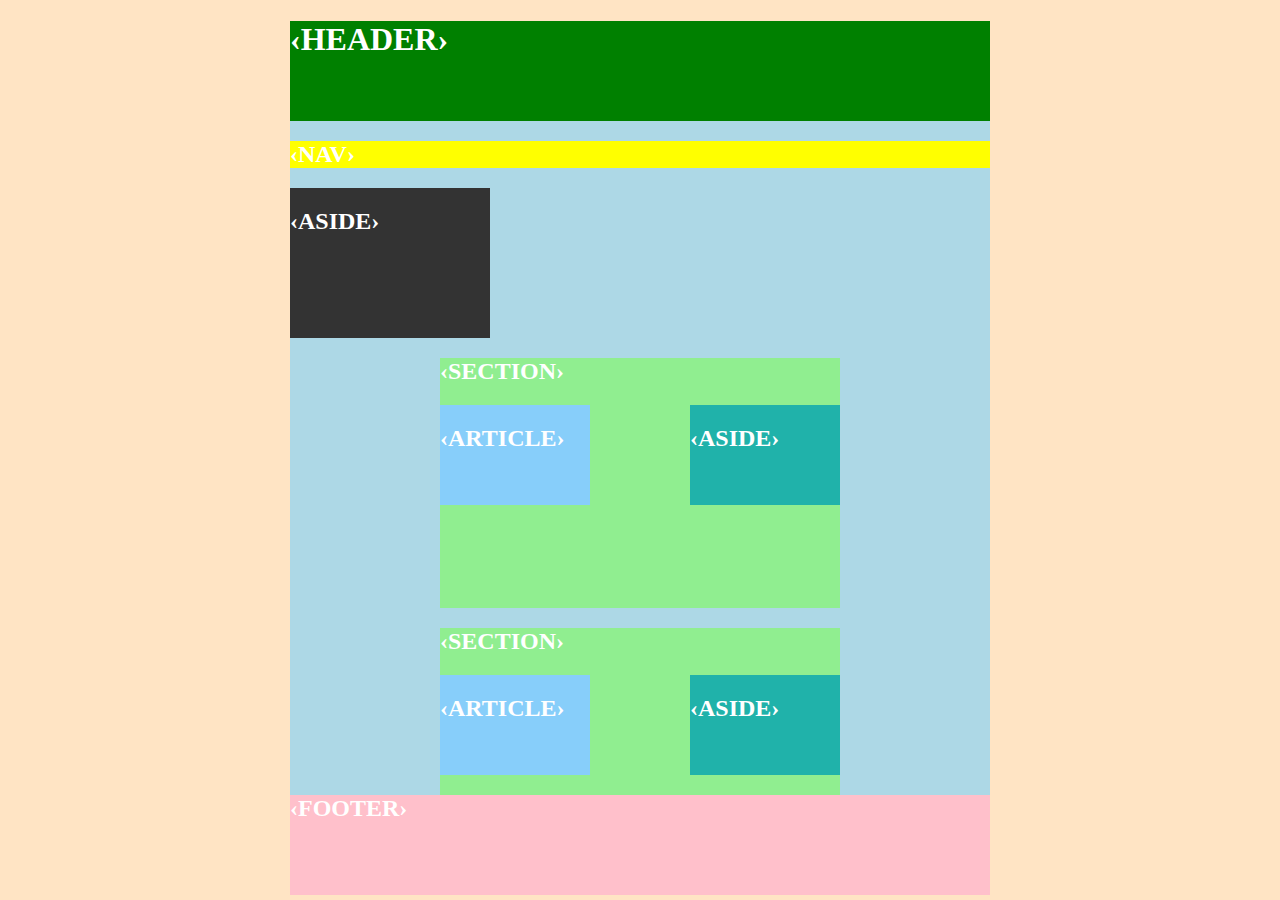
<file: index.html>
<!DOCTYPE html>
<html lang="fr">
<head>
    <meta charset="UTF-8">
    <meta name="viewport" content="width=device-width, initial-scale=1.0">
    <meta http-equiv="X-UA-Compatible" content="ie=edge">
    <title>Document</title>
    <link href="css/style.css" rel="stylesheet">
</head>
<body>
    <div id="conteneur">
    <header>
        <h1>&lsaquo;HEADER&rsaquo;</h1>
    </header>
    <nav>
            <h2>&lsaquo;NAV&rsaquo;</h2>
    </nav>
    <aside>
            <h2>&lsaquo;ASIDE&rsaquo;</h2>
    </aside>
    <br class="clear">
    <div id="contenu">
    <section>
        <h2>&lsaquo;SECTION&rsaquo;</h2>
        <article>
            <h2>&lsaquo;ARTICLE&rsaquo;</h2>
        </article>
        <aside>
                <h2>&lsaquo;ASIDE&rsaquo;</h2>
        </aside>
    </section>
   
    <section>
            <h2>&lsaquo;SECTION&rsaquo;</h2>
            <article>
                <h2>&lsaquo;ARTICLE&rsaquo;</h2>
            </article>
            <aside>
                <h2>&lsaquo;ASIDE&rsaquo;</h2>
            </aside>
    </section>
    </div>
    <div class="clear"></div>
    <footer>
            <h2>&lsaquo;FOOTER&rsaquo;</h2>
    </footer>
    </div>
</body>
</html>
</file>
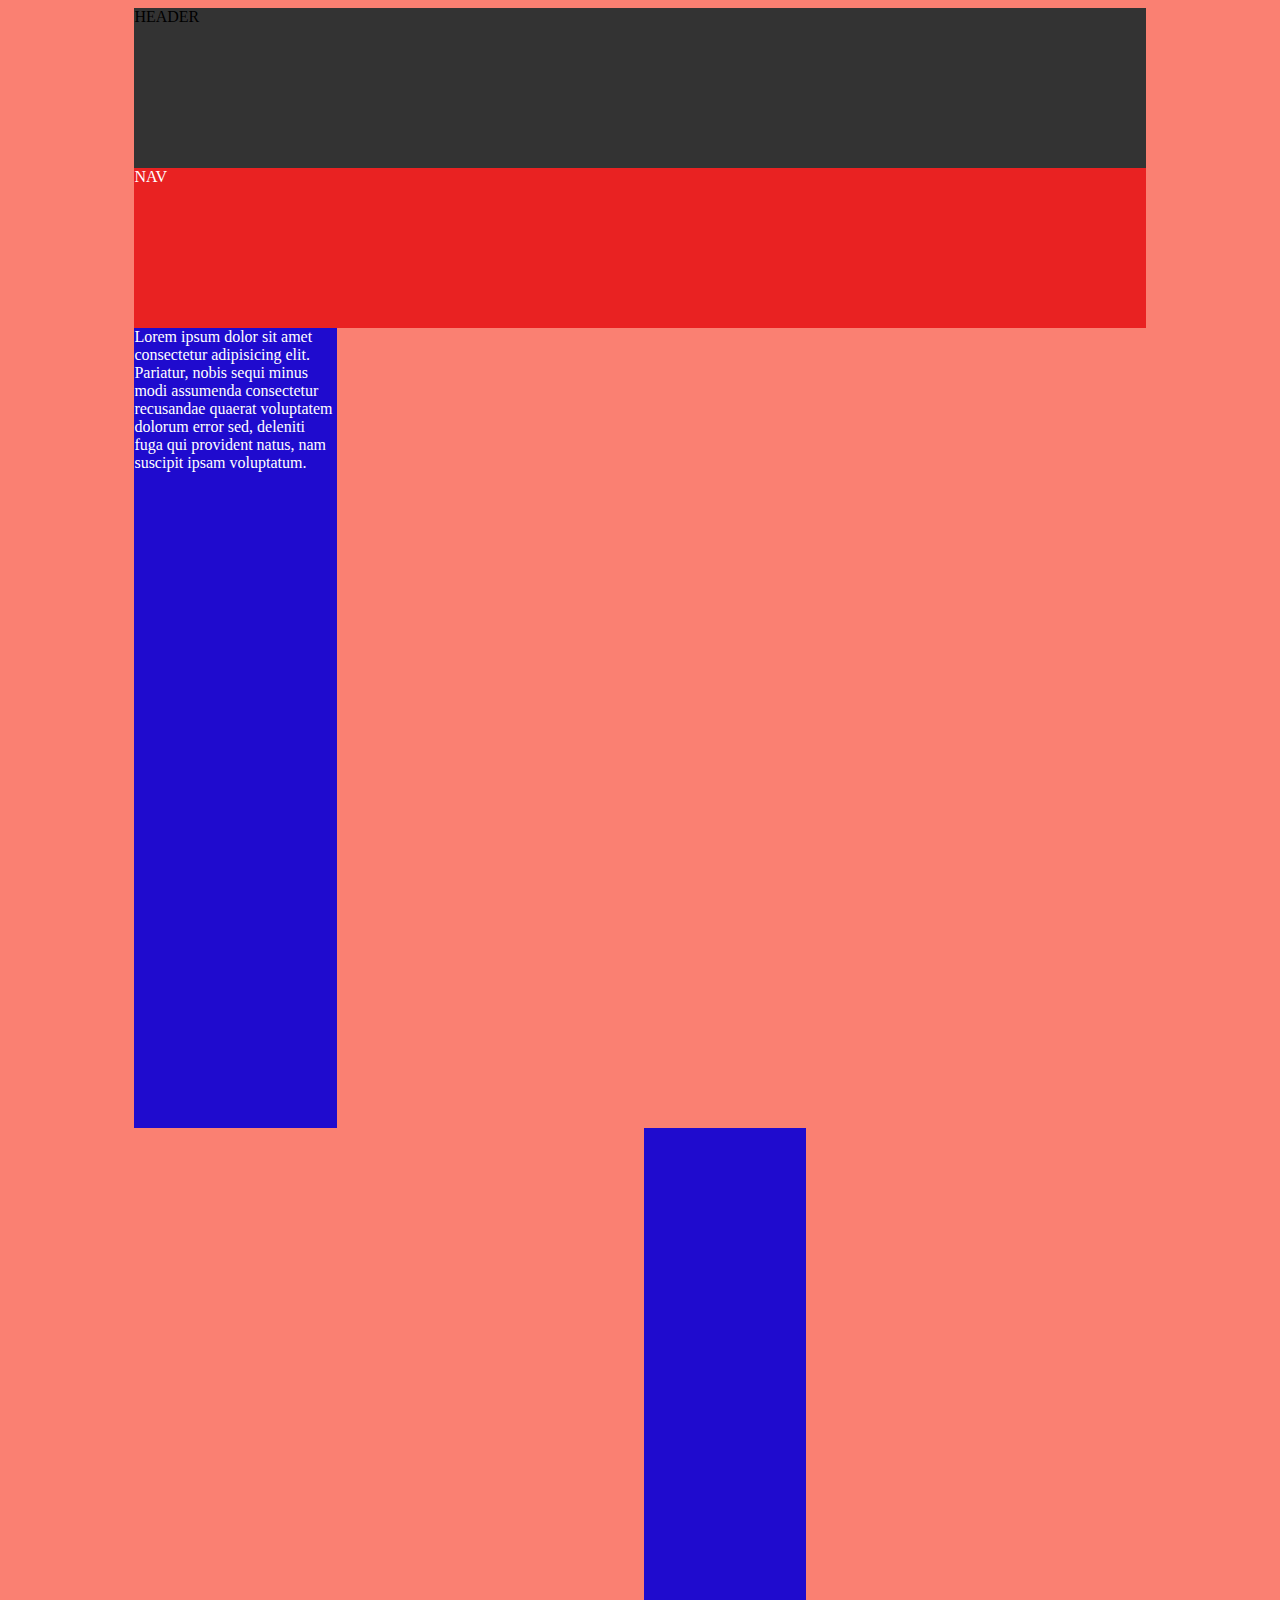
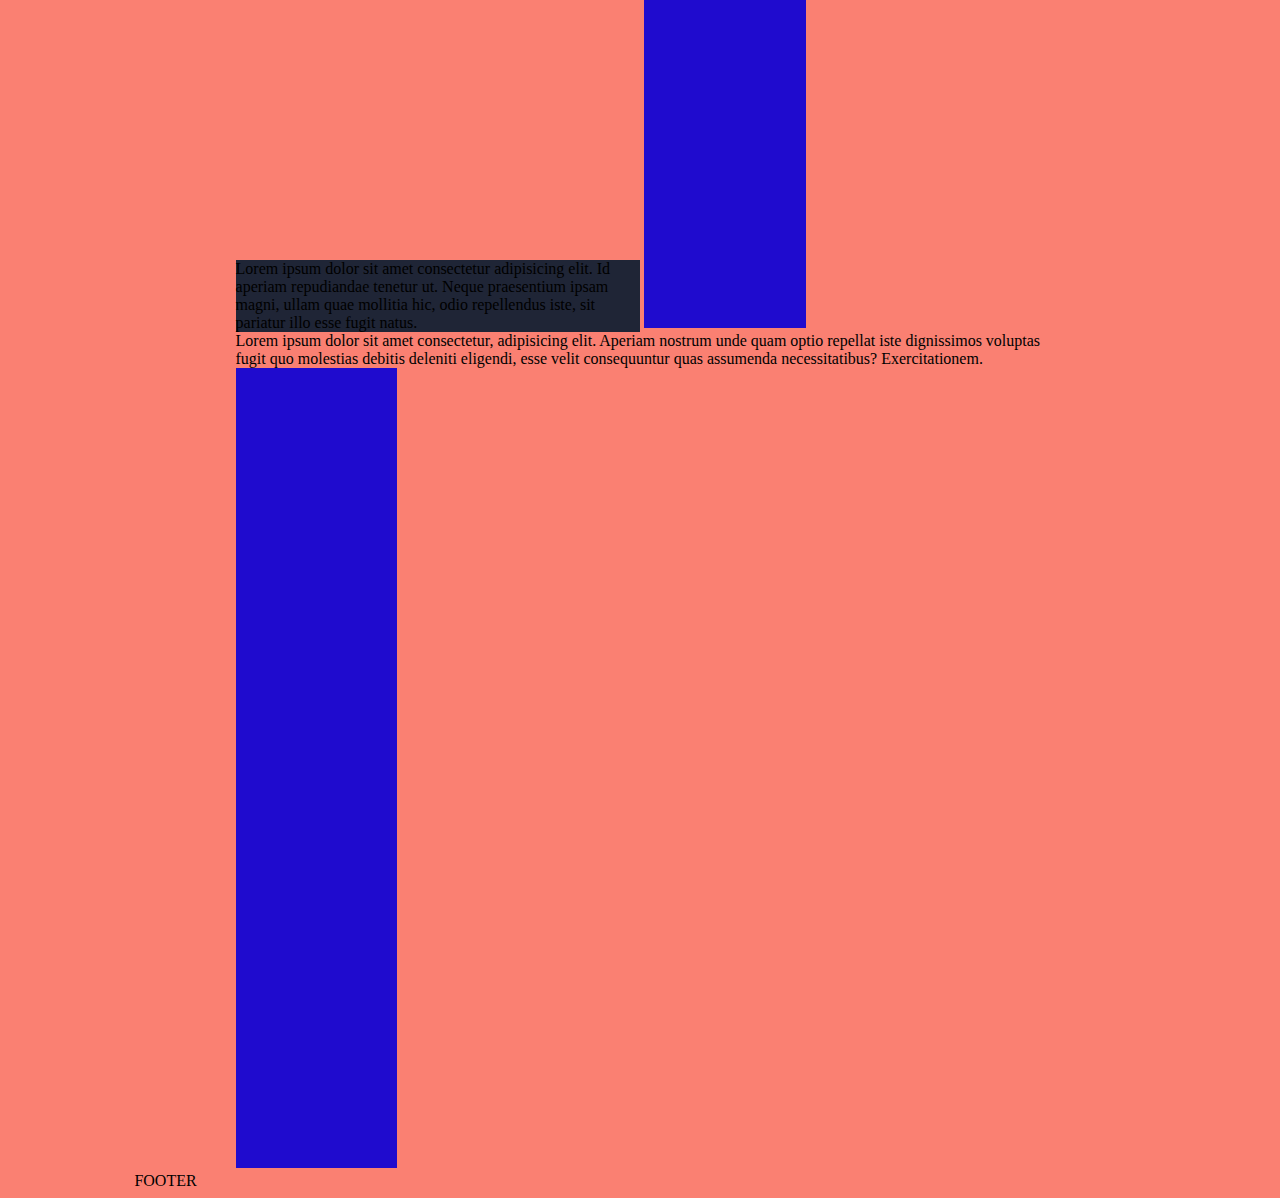
<file: abdoulay.html>
<!DOCTYPE html>
<html lang="fr">
<head>
    <meta charset="UTF-8">
    <meta name="viewport" content="width=device-width, initial-scale=1.0">
    <meta http-equiv="X-UA-Compatible" content="ie=edge">
    <title>Zone</title>
    <!-- <link rel=="stylesheet" href="css/style_abdoulay.css"> -->
    <style>
    body {
        background: salmon;
    }
    header {
        width: 100%;
        height: 10em;
        background: #333;
    }
    nav {
        width: 100%;
        height: 10em;
        background: #e92222;
        color: #fff;
    }
    aside {
        color: #fff;
        height: 50em;
        width: 20%;
        display: inline-block;
        background: #1f0bce;
    }
    
    #container {
        width: 80%;
        margin: 0 auto;
    }
    #main {
        width: 80%;
        margin: 0 auto;
        /* display: inline-block; */
    }
    .section {
        display: inline-block;
        width: 60%;
        height: 20em;
        background: #333333;
        vertical-align: top;
    }
    .article {
        background: #1f2536;
        width: 50%;
        height: auto;
        display: inline-block;
    }
    .aside {
        width: 50%;
        height: 20em;
        background: green;
        display: inline-block;
        vertical-align: top;
    }
    
    </style>
</head>
<body>
    <div id="container">
        <header>
            HEADER
        </header>
        <nav>
            NAV
        </nav>
        <aside>
            Lorem ipsum dolor sit amet consectetur adipisicing elit. Pariatur, nobis sequi minus modi assumenda consectetur recusandae quaerat voluptatem dolorum error sed, deleniti fuga qui provident natus, nam suscipit ipsam voluptatum.
        </aside>
        <div id="main">
            <section>
                <article class="article">
                    Lorem ipsum dolor sit amet consectetur adipisicing elit. Id aperiam repudiandae tenetur ut. Neque praesentium ipsam magni, ullam quae mollitia hic, odio repellendus iste, sit pariatur illo esse fugit natus.
                </article>
                <aside></aside>
            </section>
            <section>
                <article>
                    Lorem ipsum dolor sit amet consectetur, adipisicing elit. Aperiam nostrum unde quam optio repellat iste dignissimos voluptas fugit quo molestias debitis deleniti eligendi, esse velit consequuntur quas assumenda necessitatibus? Exercitationem.
                </article>
                <aside></aside>
            </section>
        </div>

        <footer>
            FOOTER
        </footer>
    </div>
    
</body>
</html>
</file>
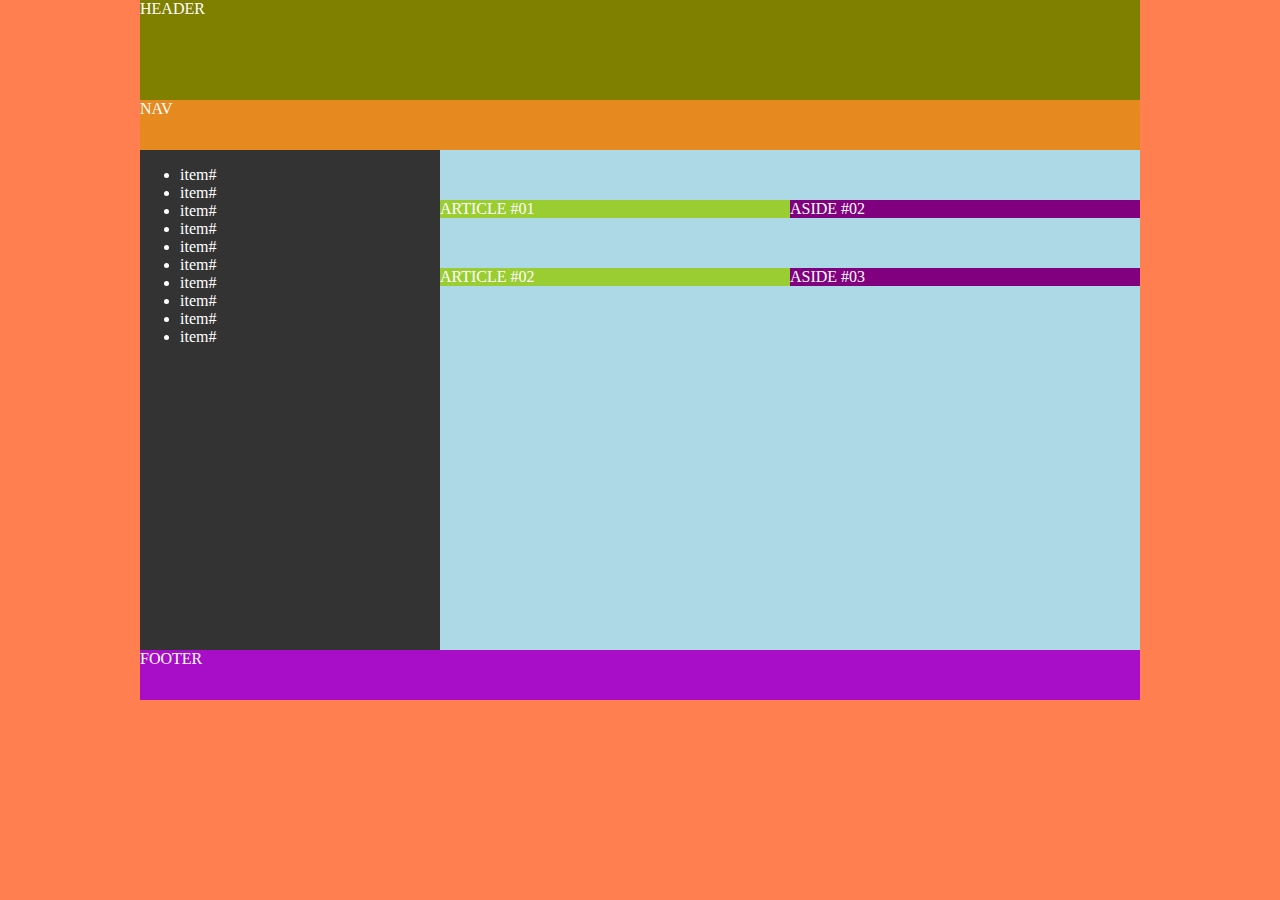
<file: correction02_index.html>
<!DOCTYPE html>
<html lang="fr">
<head>
    <meta charset="UTF-8">
    <meta name="viewport" content="width=device-width, initial-scale=1.0">
    <meta http-equiv="X-UA-Compatible" content="ie=edge">
    <title>Zone</title>
    <link rel="stylesheet" href="css/style_patrick.css">
</head>
<body>
    <div id="container">

        <header>    HEADER     </header>

        <nav>            NAV        </nav>

        <aside id="nav_gauche">           
            <ul>
                <li>item#</li>
                <li>item#</li>
                <li>item#</li>
                <li>item#</li>
                <li>item#</li>
                <li>item#</li>
                <li>item#</li>
                <li>item#</li>
                <li>item#</li>
                <li>item#</li>
            </ul>
        </aside>
        <div id="main">
        <section>
            <article class="article_1">        ARTICLE #01         </article>
            <aside class="aside_2">        ASIDE #02            </aside>
        </section>
 
        <section>
            <article class="aticle_2">        ARTICLE #02            </article>
            <aside class="aside_2">            ASIDE #03            </aside>
        </section>
        </div><!-- fin div id="main" -->
        <div class="clear"></div>
        <footer>        FOOTER        </footer>
    </div> <!-- fin div id="container" -->
    
</body>
</html>
</file>
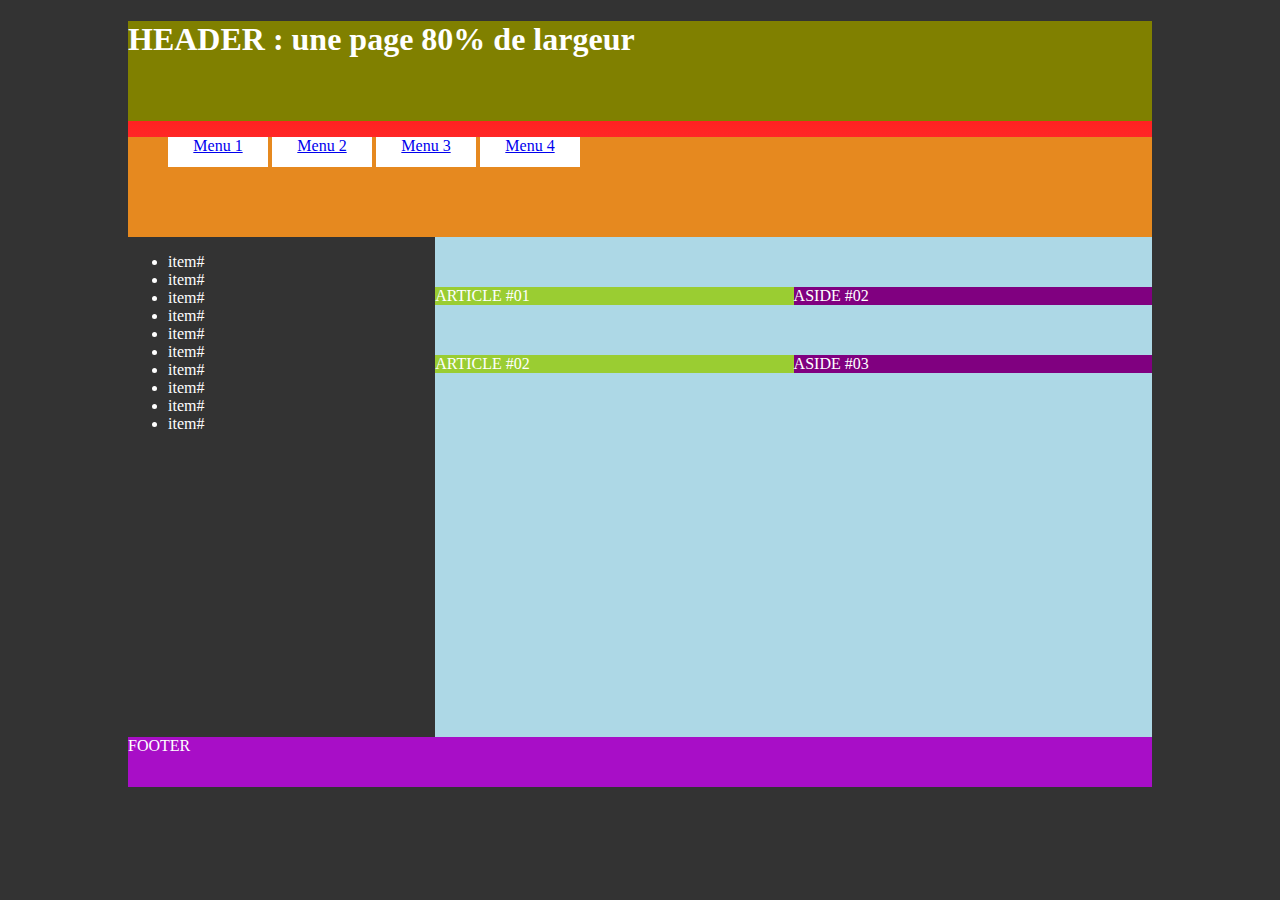
<file: correction03_index.html>
<!DOCTYPE html>
<html lang="fr">
<head>
    <meta charset="UTF-8">
    <meta name="viewport" content="width=device-width, initial-scale=1.0">
    <meta http-equiv="X-UA-Compatible" content="ie=edge">
    <title>Zone</title>
    <link rel="stylesheet" href="css/style_patrick02.css">
</head>
<body>
    <div id="container">

        <header> <h1> HEADER : une page 80% de largeur </h1>  </header>

        <nav>
            <ul>
                <li><a href="#" title="menu 1">Menu 1</a></li>
                <li><a href="#" title="menu 2">Menu 2 </a></li>
                <li><a href="#" title="menu 3">Menu 3</a></li>
                <li><a href="#" title="menu 4">Menu 4</a></li>
            </ul>
        </nav>

        <aside id="nav_gauche">           
            <ul>
                <li>item#</li>
                <li>item#</li>
                <li>item#</li>
                <li>item#</li>
                <li>item#</li>
                <li>item#</li>
                <li>item#</li>
                <li>item#</li>
                <li>item#</li>
                <li>item#</li>
            </ul>
        </aside>
        <div id="main">
        <section>
            <article class="article_1">        ARTICLE #01         </article>
            <aside class="aside_2">        ASIDE #02            </aside>
        </section>
 
        <section>
            <article class="aticle_2">        ARTICLE #02            </article>
            <aside class="aside_2">            ASIDE #03            </aside>
        </section>
        </div><!-- fin div id="main" -->
        <div class="clear"></div>
        <footer>        FOOTER        </footer>
    </div> <!-- fin div id="container" -->
    
</body>
</html>
</file>
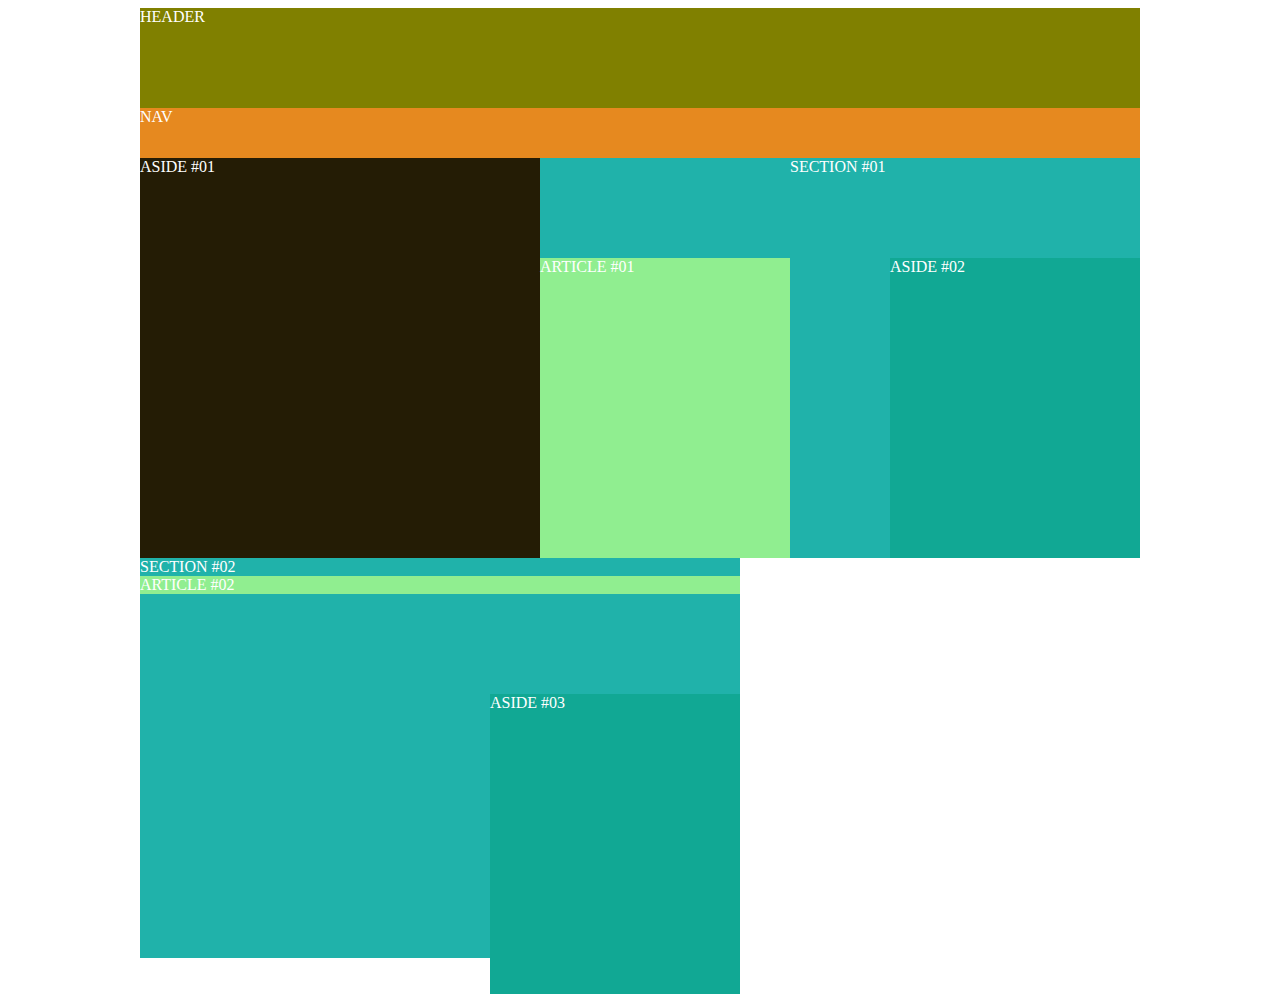
<file: correction_index.html>
<!DOCTYPE html>
<html lang="fr">
<head>
    <meta charset="UTF-8">
    <meta name="viewport" content="width=device-width, initial-scale=1.0">
    <meta http-equiv="X-UA-Compatible" content="ie=edge">
    <title>Zone</title>
    <link rel="stylesheet" href="css/correction_style.css">
</head>
<body>
    <div id="container">

        <header>
            HEADER
        </header>

        <nav>
            NAV
        </nav>

        <aside class="aside_1">
            ASIDE #01
        </aside>

        <section>
            SECTION #01
            <article class="article_1">
                ARTICLE #01
            </article>
            <aside class="aside_2">
                ASIDE #02
            </aside>
        </section>

        <section>
            SECTION #02
            <article class="aticle_2">
                ARTICLE #02
            </article>
            <aside class="aside_2">
                ASIDE #03
            </aside>
        </section>

        <footer>
            FOOTER
        </footer>
    </div>
    
</body>
</html>
</file>
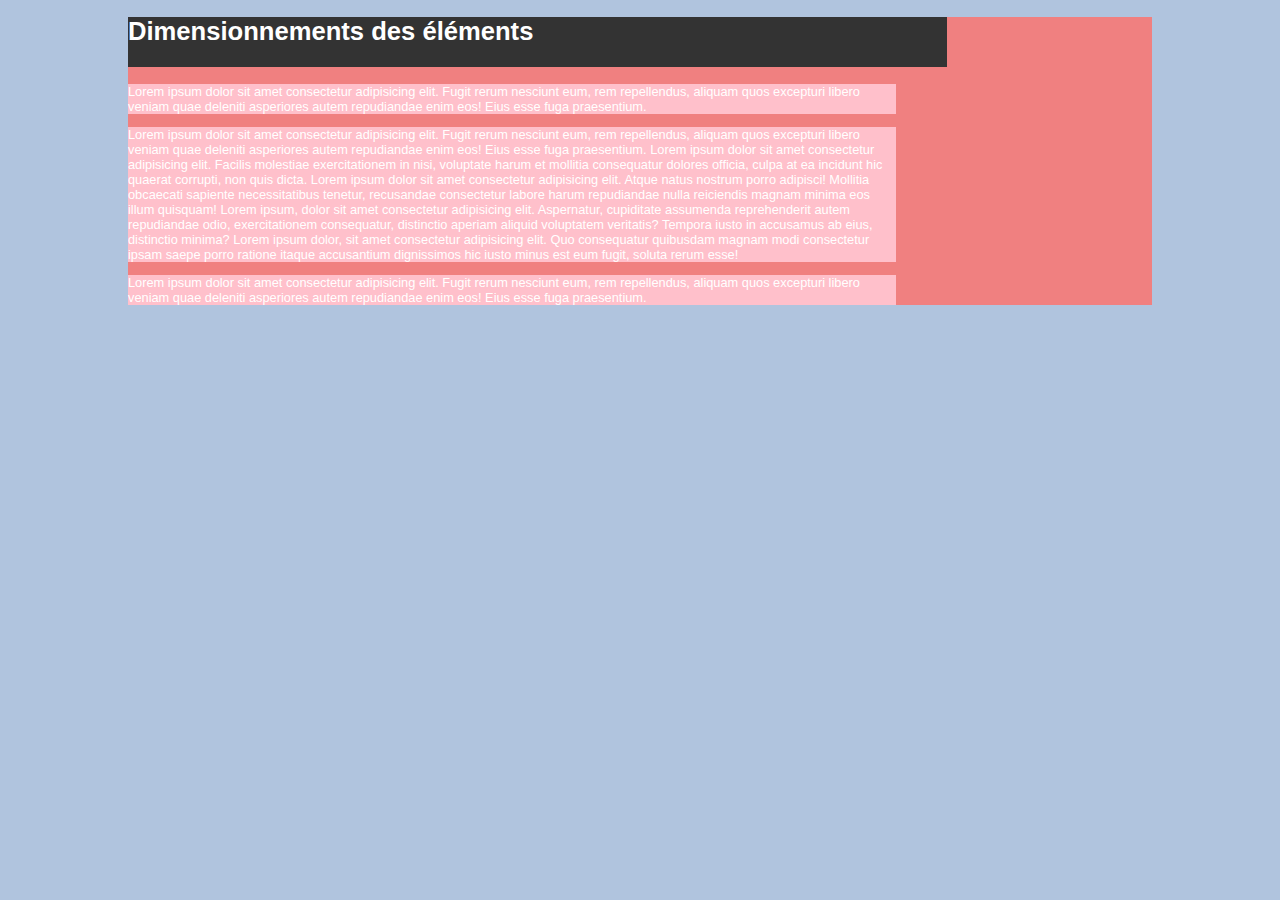
<file: exo01.html>
<!DOCTYPE html>
<html lang="fr">
<head>
    <meta charset="UTF-8">
    <meta name="viewport" content="width=device-width, initial-scale=1.0">
    <meta http-equiv="X-UA-Compatible" content="ie=edge">
    <title>Exo 01 - dimensions</title>
    <link href="css/exo01.css" rel="stylesheet">
</head>
<body>
    <div id="conteneur">

        <h1>Dimensionnements des éléments</h1>
        <p>Lorem ipsum dolor sit amet consectetur adipisicing elit. Fugit rerum nesciunt eum, rem repellendus, aliquam quos excepturi libero veniam quae deleniti asperiores autem repudiandae enim eos! Eius esse fuga praesentium.</p>
        <p>Lorem ipsum dolor sit amet consectetur adipisicing elit. Fugit rerum nesciunt eum, rem repellendus, aliquam quos excepturi libero veniam quae deleniti asperiores autem repudiandae enim eos! Eius esse fuga praesentium. Lorem ipsum dolor sit amet consectetur adipisicing elit. Facilis molestiae exercitationem in nisi, voluptate harum et mollitia consequatur dolores officia, culpa at ea incidunt hic quaerat corrupti, non quis dicta. Lorem ipsum dolor sit amet consectetur adipisicing elit. Atque natus nostrum porro adipisci! Mollitia obcaecati sapiente necessitatibus tenetur, recusandae consectetur labore harum repudiandae nulla reiciendis magnam minima eos illum quisquam! Lorem ipsum, dolor sit amet consectetur adipisicing elit. Aspernatur, cupiditate assumenda reprehenderit autem repudiandae odio, exercitationem consequatur, distinctio aperiam aliquid voluptatem veritatis? Tempora iusto in accusamus ab eius, distinctio minima? Lorem ipsum dolor, sit amet consectetur adipisicing elit. Quo consequatur quibusdam magnam modi consectetur ipsam saepe porro ratione itaque accusantium dignissimos hic iusto minus est eum fugit, soluta rerum esse!</p>
        <p>Lorem ipsum dolor sit amet consectetur adipisicing elit. Fugit rerum nesciunt eum, rem repellendus, aliquam quos excepturi libero veniam quae deleniti asperiores autem repudiandae enim eos! Eius esse fuga praesentium.</p>
    </div><!-- fin conteneur -->
</body>
</html>
</file>
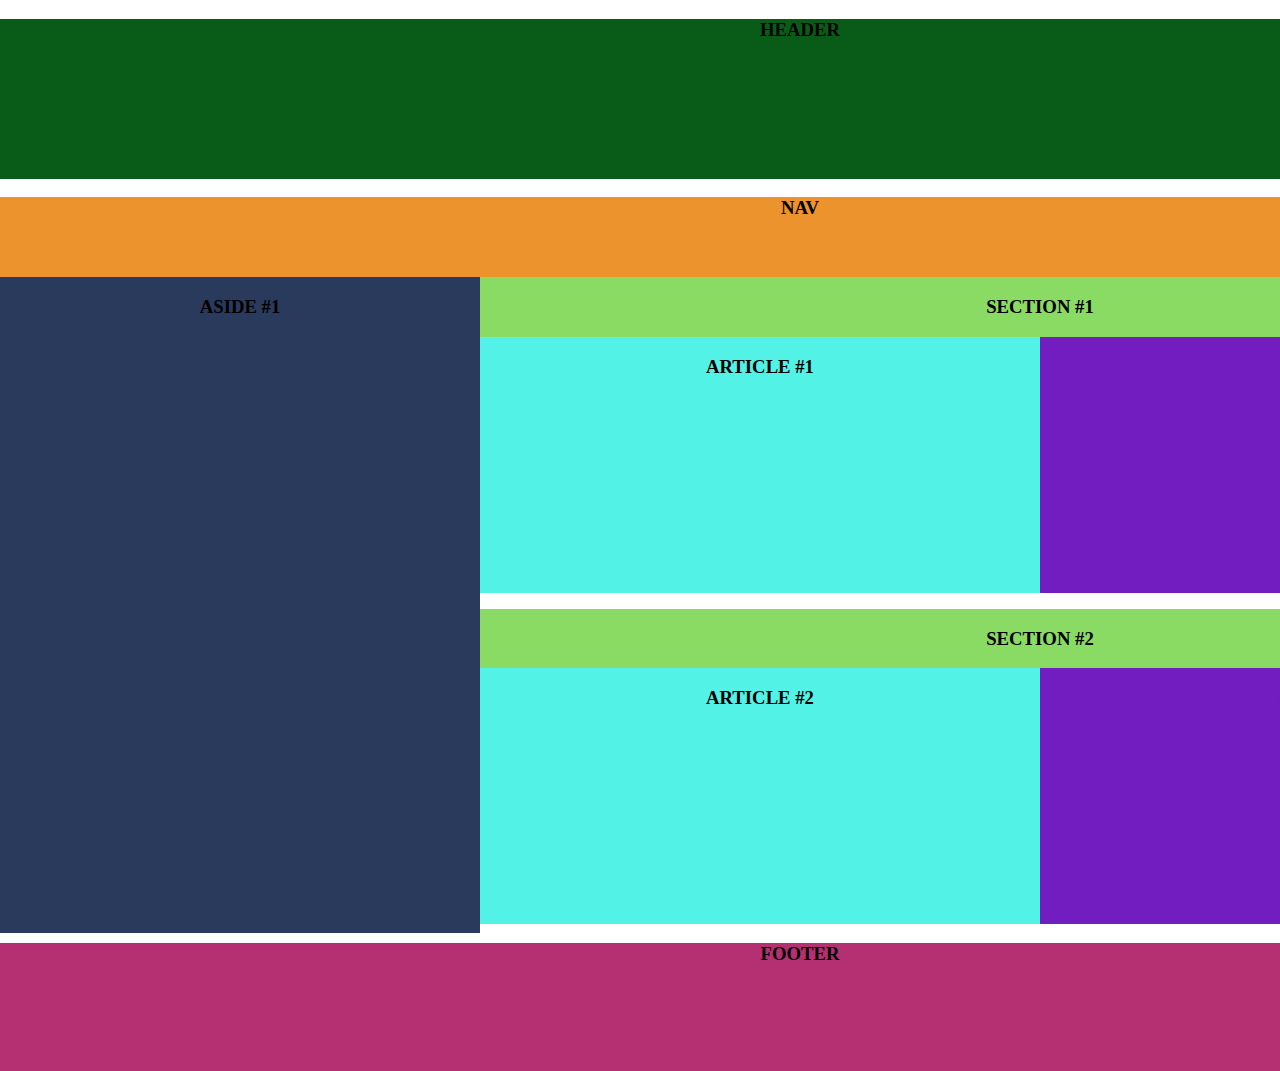
<file: abdoulay/miniExo/miniExo/miniExo01.html>
<!DOCTYPE html>
<html lang="en">

<head>
  <meta charset="UTF-8">
  <meta name="viewport" content="width=device-width, initial-scale=1.0">
  <meta http-equiv="X-UA-Compatible" content="ie=edge">
  <title>MiniExo: 01</title>
  <link rel="stylesheet" href="css/miniexo.css">
</head>

<body>
  <!-- CONTAINER -->
  <div id="container">
    <!-- HEADER -->
    <header class="header">
      <h3>HEADER</h3>
    </header>

    <!-- NAVIGATION -->
    <nav class="nav">
      <h3>NAV</h3>
    </nav>

    <!-- ASIDE #1 -->
    <aside class="aside_1">
      <h3>ASIDE #1</h3>
    </aside>

    <!-- SECTION #1 -->
    <section class="section_1">
      <h3>SECTION #1</h3>
      <!-- ARTICLE #1 -->
      <article class="article_1">
        <h3>ARTICLE #1</h3>
      </article>

      <!-- ASIDE #2 -->
      <aside class="aside_2">
        <h3>ASIDE #2</h3>
      </aside>
    </section>

    <!-- SECTION #2 -->
    <section class="section_2">
      <h3>SECTION #2</h3>
      <!-- ARTICLE #2 -->
      <article class="article_2">
        <h3>ARTICLE #2</h3>
      </article>

      <!-- ASIDE #3 -->
      <aside class="aside_3">
        <h3>ASIDE #3</h3>
      </aside>
    </section>

    <footer class="footer">
      <h3>FOOTER</h3>
    </footer>
  </div>

</body>

</html>
</file>
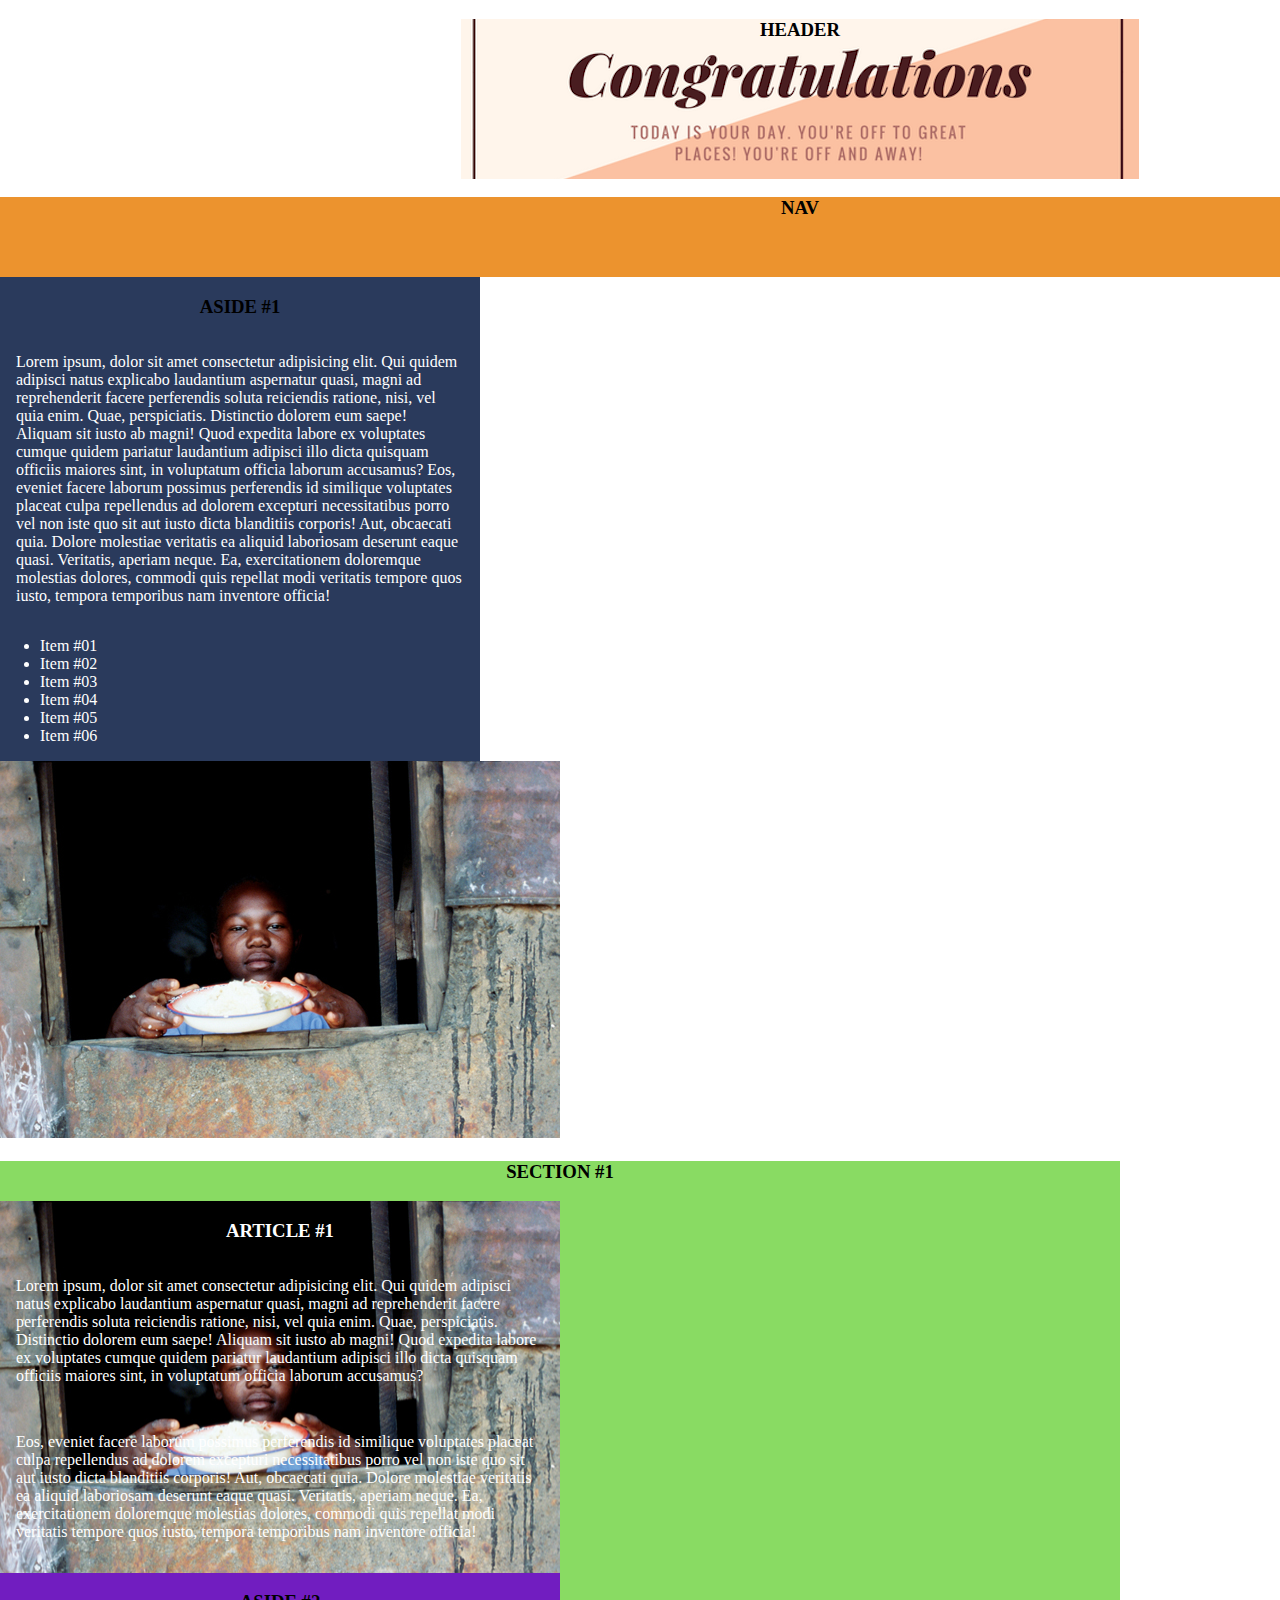
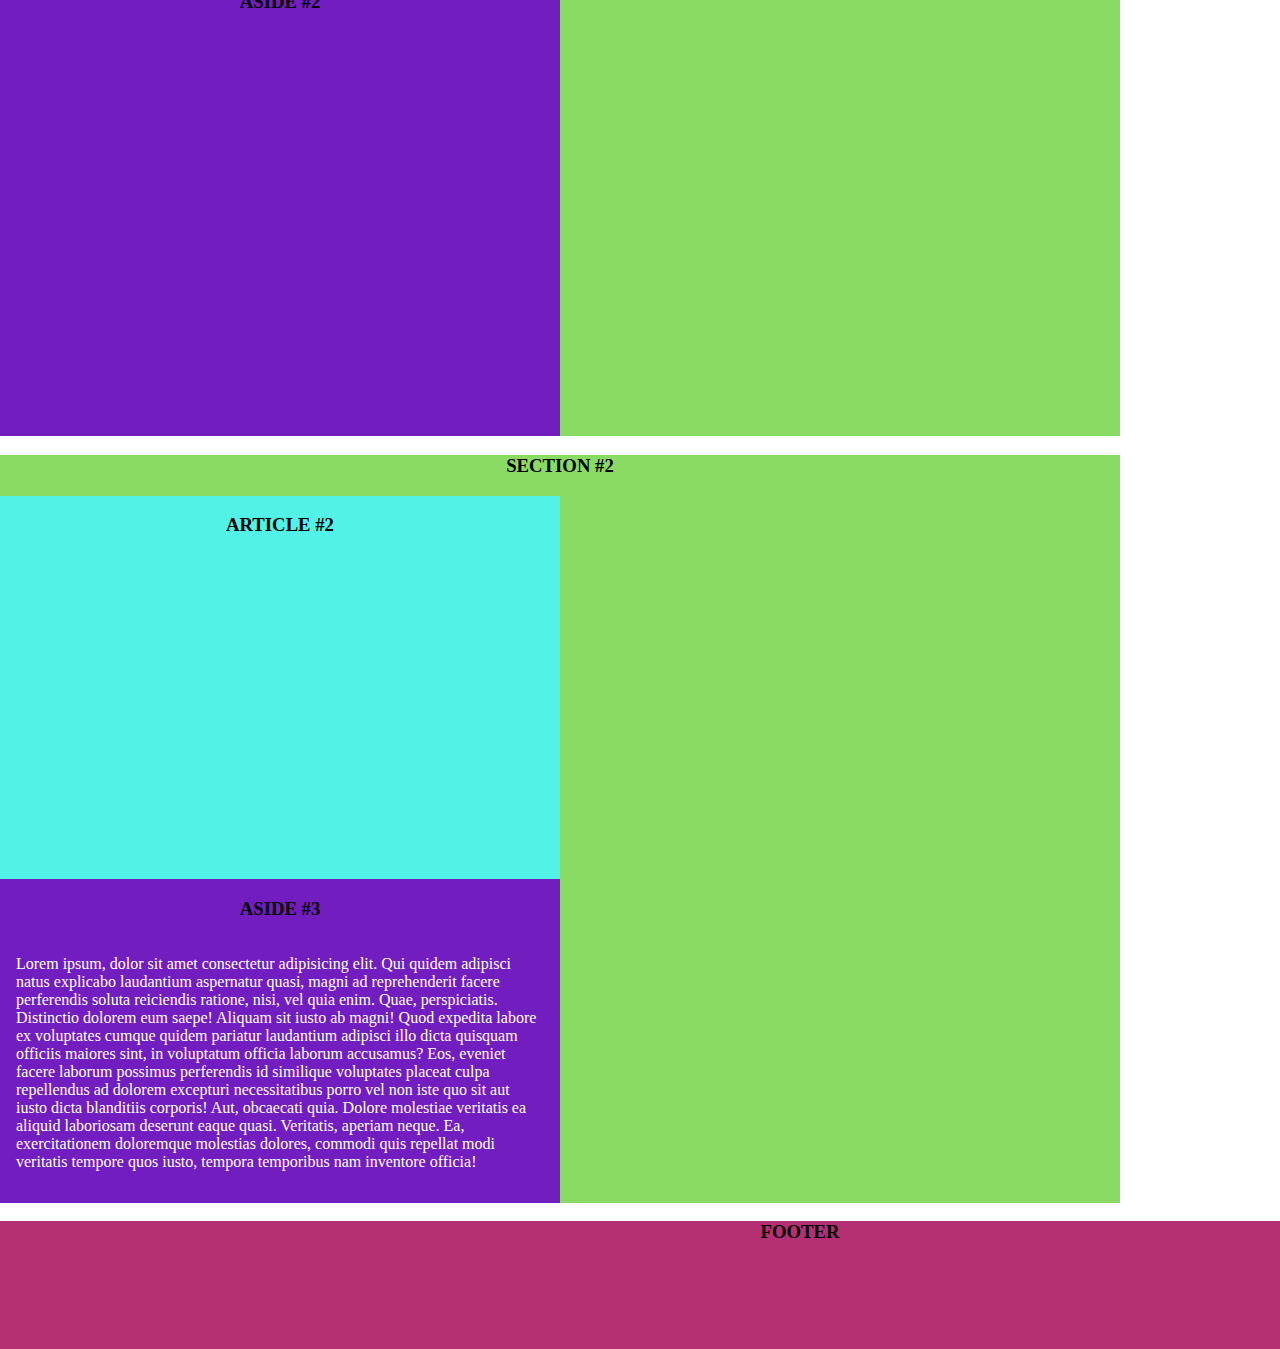
<file: abdoulay/miniExo/miniExo/miniExo02.html>
<!DOCTYPE html>
<html lang="en">

<head>
  <meta charset="UTF-8">
  <meta name="viewport" content="width=device-width, initial-scale=1.0">
  <meta http-equiv="X-UA-Compatible" content="ie=edge">
  <title>MiniExo: 02</title>
  <link rel="stylesheet" href="css/miniexo2.css">
</head>

<body>
  <!-- CONTAINER -->
  <div id="container">
    <!-- HEADER -->
    <header class="header">
      <h3>HEADER</h3>
    </header>

    <!-- NAVIGATION -->
    <nav class="nav">
      <h3>NAV</h3>
    </nav>

    <!-- ASIDE #1 -->
    <aside class="aside_1">
      <h3>ASIDE #1</h3>
      <p class="texte">
        Lorem ipsum, dolor sit amet consectetur adipisicing elit. Qui quidem adipisci natus explicabo laudantium aspernatur quasi, magni ad reprehenderit facere perferendis soluta reiciendis ratione, nisi, vel quia enim. Quae, perspiciatis. Distinctio dolorem
        eum saepe! Aliquam sit iusto ab magni! Quod expedita labore ex voluptates cumque quidem pariatur laudantium adipisci illo dicta quisquam officiis maiores sint, in voluptatum officia laborum accusamus? Eos, eveniet facere laborum possimus perferendis
        id similique voluptates placeat culpa repellendus ad dolorem excepturi necessitatibus porro vel non iste quo sit aut iusto dicta blanditiis corporis! Aut, obcaecati quia. Dolore molestiae veritatis ea aliquid laboriosam deserunt eaque quasi. Veritatis,
        aperiam neque. Ea, exercitationem doloremque molestias dolores, commodi quis repellat modi veritatis tempore quos iusto, tempora temporibus nam inventore officia!
      </p>

      <ul class="liste">
        <li>Item #01</li>
        <li>Item #02</li>
        <li>Item #03</li>
        <li>Item #04</li>
        <li>Item #05</li>
        <li>Item #06</li>
      </ul>

      <img src="img/africa.jpg" alt="banniere de flamme">
    </aside>

    <div class="main">
      <!-- SECTION #1 -->
      <section class="section">
        <h3>SECTION #1</h3>
        <!-- ARTICLE #1 -->
        <article class="article_1">
          <h3 style="color:white">ARTICLE #1</h3>
          <p class="texte opaque">
            Lorem ipsum, dolor sit amet consectetur adipisicing elit. Qui quidem adipisci natus explicabo laudantium aspernatur quasi, magni ad reprehenderit facere perferendis soluta reiciendis ratione, nisi, vel quia enim. Quae, perspiciatis. Distinctio dolorem
            eum saepe! Aliquam sit iusto ab magni! Quod expedita labore ex voluptates cumque quidem pariatur laudantium adipisci illo dicta quisquam officiis maiores sint, in voluptatum officia laborum accusamus?
          </p>
          <p class="texte opaque">Eos, eveniet facere laborum possimus perferendis id similique voluptates placeat culpa repellendus ad dolorem excepturi necessitatibus porro vel non iste quo sit aut iusto dicta blanditiis corporis! Aut, obcaecati quia. Dolore molestiae veritatis
            ea aliquid laboriosam deserunt eaque quasi. Veritatis, aperiam neque. Ea, exercitationem doloremque molestias dolores, commodi quis repellat modi veritatis tempore quos iusto, tempora temporibus nam inventore officia!
          </p>
        </article>

        <!-- ASIDE #2 -->
        <aside class="aside_2">
          <h3>ASIDE #2</h3>
          <iframe width="550" height="400" src="https://www.youtube.com/embed/O8CG5UPiajQ?rel=0&amp;controls=0&amp;showinfo=0" frameborder="0" allow="autoplay; encrypted-media" allowfullscreen></iframe>
        </aside>
      </section>

      <!-- SECTION #2 -->
      <section class="section">
        <h3>SECTION #2</h3>

        <!-- ARTICLE #2 -->
        <article class="article_2">
          <h3>ARTICLE #2</h3>
          <iframe src="https://www.google.com/maps/embed?pb=!1m18!1m12!1m3!1d41960.378044925084!2d2.378251534990697!3d48.90541516732852!2m3!1f0!2f0!3f0!3m2!1i1024!2i768!4f13.1!3m3!1m2!1s0x47e66c46ba376167%3A0x213680b7c6b8308a!2sAUTODISTRIBUTION+MAP+AUMERLE+AUBERVILLIERS!5e0!3m2!1sfr!2sfr!4v1527599778970"
            width="550" height="320" frameborder="0" style="border:0" allowfullscreen></iframe>
        </article>

        <!-- ASIDE #3 -->
        <aside class="aside_3">
          <h3>ASIDE #3</h3>
          <p class="texte">
            Lorem ipsum, dolor sit amet consectetur adipisicing elit. Qui quidem adipisci natus explicabo laudantium aspernatur quasi, magni ad reprehenderit facere perferendis soluta reiciendis ratione, nisi, vel quia enim. Quae, perspiciatis. Distinctio dolorem
            eum saepe! Aliquam sit iusto ab magni! Quod expedita labore ex voluptates cumque quidem pariatur laudantium adipisci illo dicta quisquam officiis maiores sint, in voluptatum officia laborum accusamus? Eos, eveniet facere laborum possimus perferendis
            id similique voluptates placeat culpa repellendus ad dolorem excepturi necessitatibus porro vel non iste quo sit aut iusto dicta blanditiis corporis! Aut, obcaecati quia. Dolore molestiae veritatis ea aliquid laboriosam deserunt eaque quasi.
            Veritatis, aperiam neque. Ea, exercitationem doloremque molestias dolores, commodi quis repellat modi veritatis tempore quos iusto, tempora temporibus nam inventore officia!
          </p>
        </aside>
      </section>
    </div>

    <footer class="footer">
      <h3>FOOTER</h3>
    </footer>

</body>
</file>
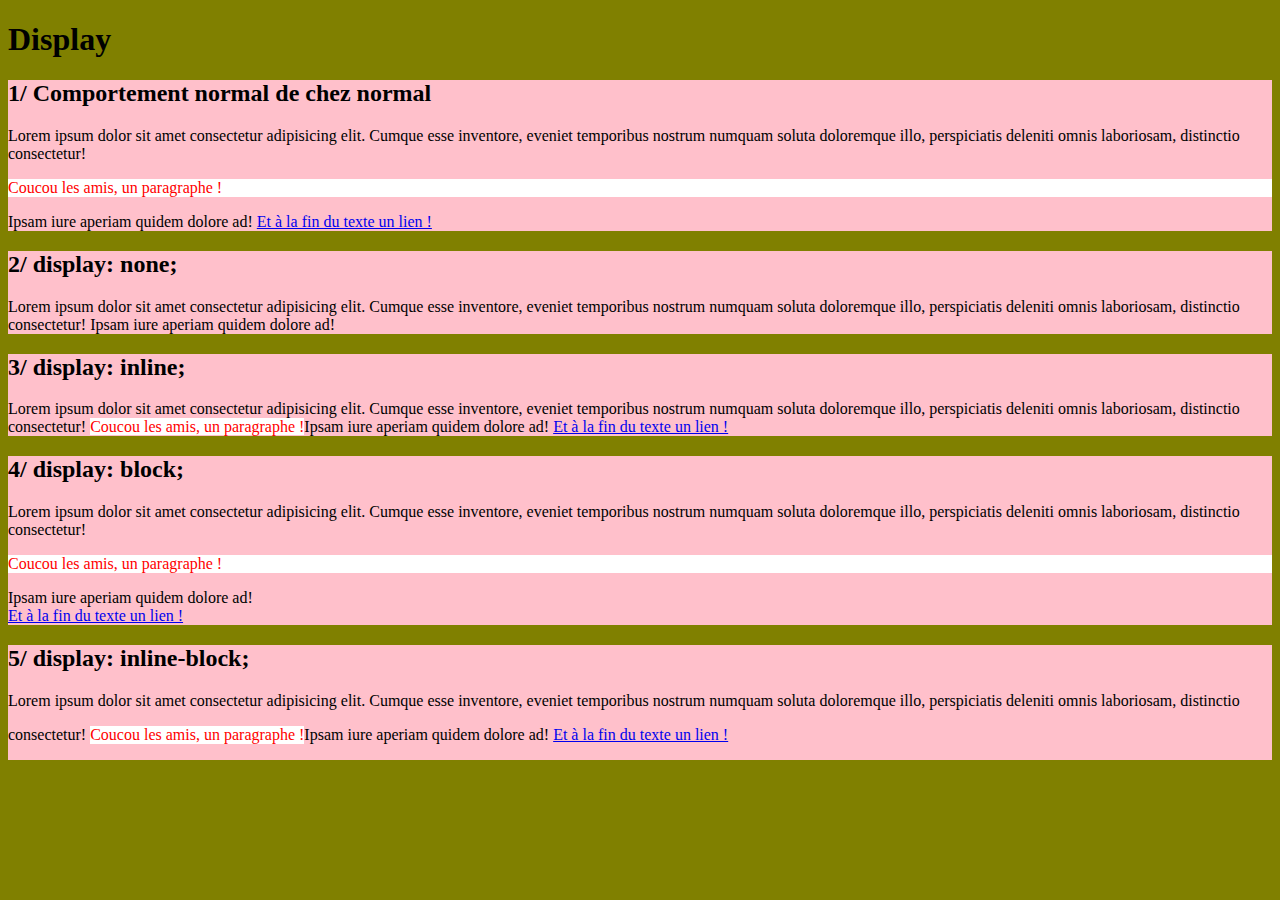
<file: abdoulay/miniExo/miniExo/miniExo03.html>
<!DOCTYPE html>
<html lang="fr">

<head>
  <meta charset="UTF-8">
  <meta name="viewport" content="width=device-width, initial-scale=1.0">
  <meta http-equiv="X-UA-Compatible" content="ie=edge">
  <title>Mini exo : 08</title>
  <link rel="stylesheet" href="css/miniexo3.css">
</head>

<body>
  <h1>Display</h1>

  <div>
    <h2>1/ Comportement normal de chez normal</h2>
    Lorem ipsum dolor sit amet consectetur adipisicing elit. Cumque esse inventore, eveniet temporibus nostrum numquam soluta doloremque illo, perspiciatis deleniti omnis laboriosam, distinctio consectetur!
    <p>Coucou les amis, un paragraphe !</p>Ipsam iure aperiam quidem dolore ad! <a href="#">Et à la fin du texte un lien !</a>
  </div>
  <div>
    <h2>2/ display: none;</h2>
    <!-- l'élément n'est pas affiché -->
    Lorem ipsum dolor sit amet consectetur adipisicing elit. Cumque esse inventore, eveniet temporibus nostrum numquam soluta doloremque illo, perspiciatis deleniti omnis laboriosam, distinctio consectetur!
    <p class="displaynone">Coucou les amis, un paragraphe !</p>Ipsam iure aperiam quidem dolore ad! <a href="#" class="displaynone">Et à la fin du texte un lien !</a>
  </div>
  <div>
    <h2>3/ display: inline;</h2>
    <!-- affiche un élément comme un élément enligne aucune propriété de largeur ni de hauteur n'auront d'effet -->
    Lorem ipsum dolor sit amet consectetur adipisicing elit. Cumque esse inventore, eveniet temporibus nostrum numquam soluta doloremque illo, perspiciatis deleniti omnis laboriosam, distinctio consectetur!
    <p class="displayinline">Coucou les amis, un paragraphe !</p>Ipsam iure aperiam quidem dolore ad! <a href="#" class="displayinline">Et à la fin du texte un lien !</a>
  </div>
  <div>
    <h2>4/ display: block;</h2>
    <!-- affiche un élément comme un bloc (ex. p) il commence sur une nouvelle ligne et prends toute la largeur -->
    Lorem ipsum dolor sit amet consectetur adipisicing elit. Cumque esse inventore, eveniet temporibus nostrum numquam soluta doloremque illo, perspiciatis deleniti omnis laboriosam, distinctio consectetur!
    <p class="displayblock">Coucou les amis, un paragraphe !</p>Ipsam iure aperiam quidem dolore ad! <a href="#" class="displayblock">Et à la fin du texte un lien !</a>
  </div>
  <div>
    <h2>5/ display: inline-block;</h2>
    <!-- affiche un élément comme un élément de niveau de bloc enligne, l'élément est formaté comme un élément enligne mais on peut lui donner une valeur de hauteur et de largeur ! -->
    Lorem ipsum dolor sit amet consectetur adipisicing elit. Cumque esse inventore, eveniet temporibus nostrum numquam soluta doloremque illo, perspiciatis deleniti omnis laboriosam, distinctio consectetur!
    <p class="displayinlineblock">Coucou les amis, un paragraphe !</p>Ipsam iure aperiam quidem dolore ad! <a href="#" class="displayinlineblock">Et à la fin du texte un lien !</a>
  </div>

</html>
</file>
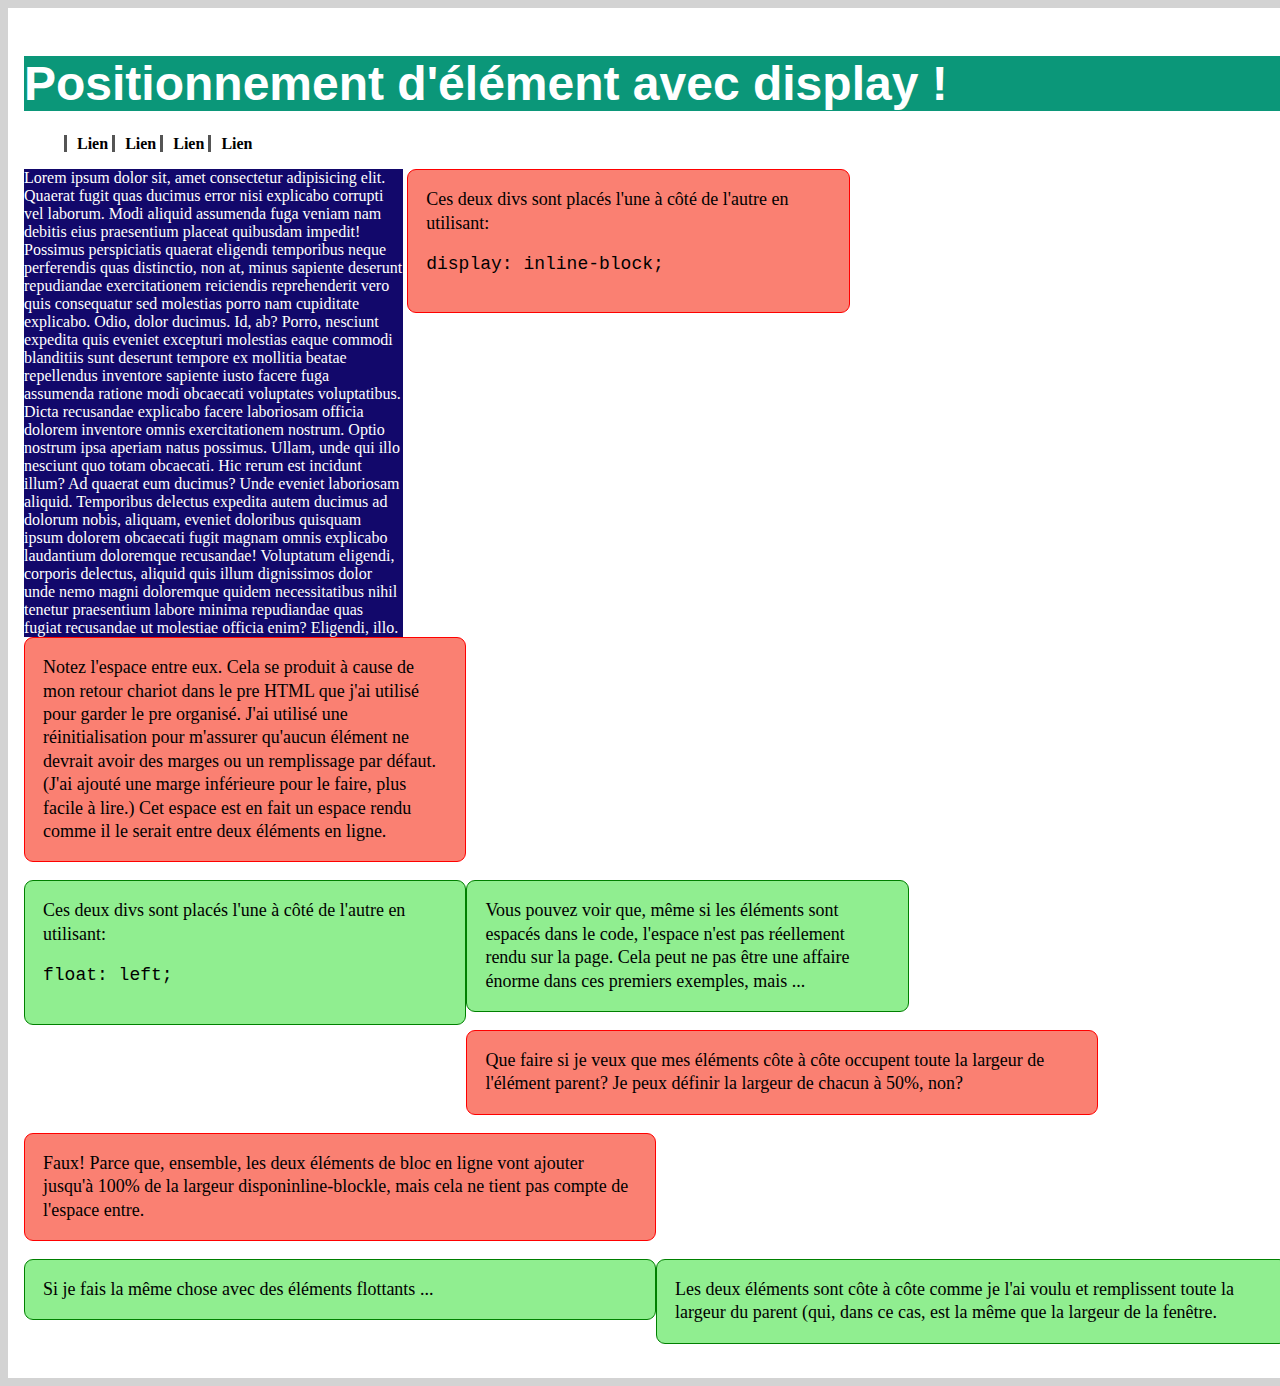
<file: abdoulay/miniExo/miniExo/miniExo04.html>
<!DOCTYPE html>
<html lang="fr">

<head>
  <meta charset="UTF-8">
  <meta name="viewport" content="width=device-width, initial-scale=1.0">
  <meta http-equiv="X-UA-Compatible" content="ie=edge">
  <title>Display</title>
  <link rel="stylesheet" href="css/miniexo4.css">
</head>

<body>
  <section>
    <header>
      <h1>Positionnement d'élément avec display !</h1>
    </header>

    <nav>
      <ul>
        <li>Lien</li>
        <li>Lien</li>
        <li>Lien</li>
        <li>Lien</li>
      </ul>
    </nav>

    <aside>
      Lorem ipsum dolor sit, amet consectetur adipisicing elit. Quaerat fugit quas ducimus error nisi explicabo corrupti vel laborum. Modi aliquid assumenda fuga veniam nam debitis eius praesentium placeat quibusdam impedit! Possimus perspiciatis quaerat eligendi
      temporibus neque perferendis quas distinctio, non at, minus sapiente deserunt repudiandae exercitationem reiciendis reprehenderit vero quis consequatur sed molestias porro nam cupiditate explicabo. Odio, dolor ducimus. Id, ab? Porro, nesciunt expedita
      quis eveniet excepturi molestias eaque commodi blanditiis sunt deserunt tempore ex mollitia beatae repellendus inventore sapiente iusto facere fuga assumenda ratione modi obcaecati voluptates voluptatibus. Dicta recusandae explicabo facere laboriosam
      officia dolorem inventore omnis exercitationem nostrum. Optio nostrum ipsa aperiam natus possimus. Ullam, unde qui illo nesciunt quo totam obcaecati. Hic rerum est incidunt illum? Ad quaerat eum ducimus? Unde eveniet laboriosam aliquid. Temporibus
      delectus expedita autem ducimus ad dolorum nobis, aliquam, eveniet doloribus quisquam ipsum dolorem obcaecati fugit magnam omnis explicabo laudantium doloremque recusandae! Voluptatum eligendi, corporis delectus, aliquid quis illum dignissimos dolor
      unde nemo magni doloremque quidem necessitatibus nihil tenetur praesentium labore minima repudiandae quas fugiat recusandae ut molestiae officia enim? Eligendi, illo.
    </aside>

    <div class="inline-block">
      Ces deux divs sont placés l'une à côté de l'autre en utilisant: <pre>display: inline-block;</pre>
    </div>

    <div class="inline-block">
      Notez l'espace entre eux. Cela se produit à cause de mon retour chariot dans le pre HTML que j'ai utilisé pour garder le pre organisé. J'ai utilisé une réinitialisation pour m'assurer qu'aucun élément ne devrait avoir des marges ou un remplissage par
      défaut. (J'ai ajouté une marge inférieure pour le faire, plus facile à lire.) Cet espace est en fait un espace rendu comme il le serait entre deux éléments en ligne.
    </div>
    <br />

    <div class="float">
      Ces deux divs sont placés l'une à côté de l'autre en utilisant: <pre>float: left;</pre>
    </div>
    <div class="float">
      Vous pouvez voir que, même si les éléments sont espacés dans le code, l'espace n'est pas réellement rendu sur la page. Cela peut ne pas être une affaire énorme dans ces premiers exemples, mais ...
    </div>
    <br />

    <div class="inline-block half">
      Que faire si je veux que mes éléments côte à côte occupent toute la largeur de l'élément parent? Je peux définir la largeur de chacun à 50%, non?
    </div>
    <div class="inline-block half">
      Faux! Parce que, ensemble, les deux éléments de bloc en ligne vont ajouter jusqu'à 100% de la largeur disponinline-blockle, mais cela ne tient pas compte de l'espace entre.
    </div>
    <br />

    <div class="float half">
      Si je fais la même chose avec des éléments flottants ...
    </div>
    <div class="float half">
      Les deux éléments sont côte à côte comme je l'ai voulu et remplissent toute la largeur du parent (qui, dans ce cas, est la même que la largeur de la fenêtre.
    </div>
  </section>

</body>

</html>
</file>
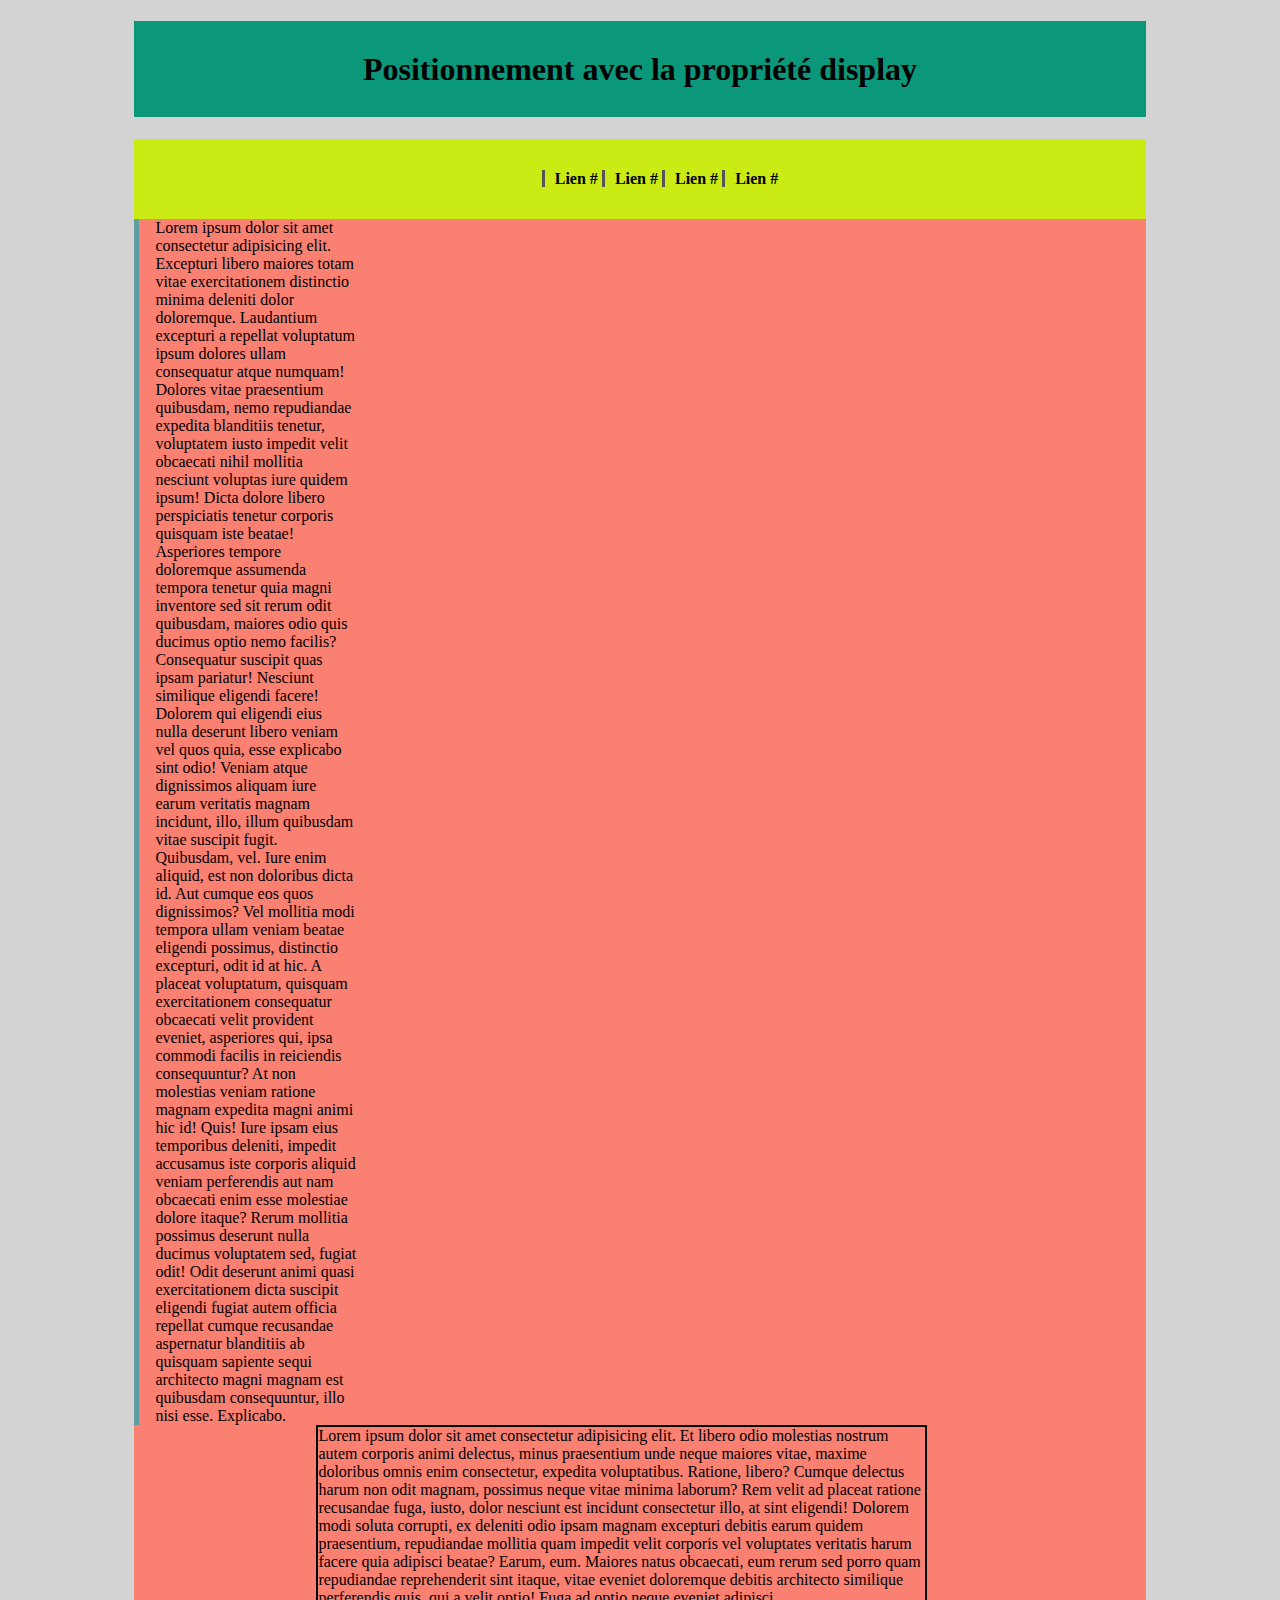
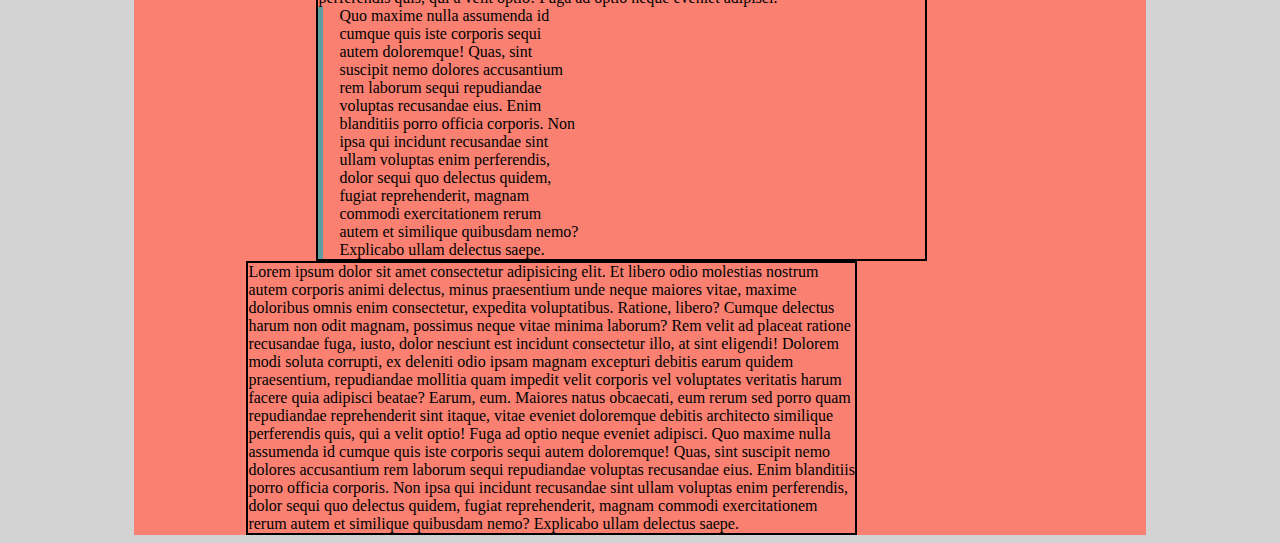
<file: abdoulay/miniExo/miniExo/miniExo05.html>
<!DOCTYPE html>
<html lang="en">

<head>
  <meta charset="UTF-8">
  <meta name="viewport" content="width=device-width, initial-scale=1.0">
  <meta http-equiv="X-UA-Compatible" content="ie=edge">
  <title>Display</title>
  <link rel="stylesheet" href="css/miniexo5.css">
</head>

<body>
  <div id="container">
    <header>
      <h1>Positionnement avec la propriété display</h1>
    </header>

    <nav>
      <ul>
        <li>Lien #</li>
        <li>Lien #</li>
        <li>Lien #</li>
        <li>Lien #</li>
      </ul>
    </nav>

    <div id="main">
      <aside>
        Lorem ipsum dolor sit amet consectetur adipisicing elit. Excepturi libero maiores totam vitae exercitationem distinctio minima deleniti dolor doloremque. Laudantium excepturi a repellat voluptatum ipsum dolores ullam consequatur atque numquam! Dolores
        vitae praesentium quibusdam, nemo repudiandae expedita blanditiis tenetur, voluptatem iusto impedit velit obcaecati nihil mollitia nesciunt voluptas iure quidem ipsum! Dicta dolore libero perspiciatis tenetur corporis quisquam iste beatae! Asperiores
        tempore doloremque assumenda tempora tenetur quia magni inventore sed sit rerum odit quibusdam, maiores odio quis ducimus optio nemo facilis? Consequatur suscipit quas ipsam pariatur! Nesciunt similique eligendi facere! Dolorem qui eligendi eius
        nulla deserunt libero veniam vel quos quia, esse explicabo sint odio! Veniam atque dignissimos aliquam iure earum veritatis magnam incidunt, illo, illum quibusdam vitae suscipit fugit. Quibusdam, vel. Iure enim aliquid, est non doloribus dicta
        id. Aut cumque eos quos dignissimos? Vel mollitia modi tempora ullam veniam beatae eligendi possimus, distinctio excepturi, odit id at hic. A placeat voluptatum, quisquam exercitationem consequatur obcaecati velit provident eveniet, asperiores
        qui, ipsa commodi facilis in reiciendis consequuntur? At non molestias veniam ratione magnam expedita magni animi hic id! Quis! Iure ipsam eius temporibus deleniti, impedit accusamus iste corporis aliquid veniam perferendis aut nam obcaecati enim
        esse molestiae dolore itaque? Rerum mollitia possimus deserunt nulla ducimus voluptatem sed, fugiat odit! Odit deserunt animi quasi exercitationem dicta suscipit eligendi fugiat autem officia repellat cumque recusandae aspernatur blanditiis ab
        quisquam sapiente sequi architecto magni magnam est quibusdam consequuntur, illo nisi esse. Explicabo.
      </aside>

      <section class="section">
        <article class="article">
          Lorem ipsum dolor sit amet consectetur adipisicing elit. Et libero odio molestias nostrum autem corporis animi delectus, minus praesentium unde neque maiores vitae, maxime doloribus omnis enim consectetur, expedita voluptatibus. Ratione, libero? Cumque
          delectus harum non odit magnam, possimus neque vitae minima laborum? Rem velit ad placeat ratione recusandae fuga, iusto, dolor nesciunt est incidunt consectetur illo, at sint eligendi! Dolorem modi soluta corrupti, ex deleniti odio ipsam magnam
          excepturi debitis earum quidem praesentium, repudiandae mollitia quam impedit velit corporis vel voluptates veritatis harum facere quia adipisci beatae? Earum, eum. Maiores natus obcaecati, eum rerum sed porro quam repudiandae reprehenderit
          sint itaque, vitae eveniet doloremque debitis architecto similique perferendis quis, qui a velit optio! Fuga ad optio neque eveniet adipisci.
        </article>
        <aside class="aside">
          Quo maxime nulla assumenda id cumque quis iste corporis sequi autem doloremque! Quas, sint suscipit nemo dolores accusantium rem laborum sequi repudiandae voluptas recusandae eius. Enim blanditiis porro officia corporis. Non ipsa qui incidunt recusandae
          sint ullam voluptas enim perferendis, dolor sequi quo delectus quidem, fugiat reprehenderit, magnam commodi exercitationem rerum autem et similique quibusdam nemo? Explicabo ullam delectus saepe.
        </aside>
      </section>
      <section class="section section2">
        Lorem ipsum dolor sit amet consectetur adipisicing elit. Et libero odio molestias nostrum autem corporis animi delectus, minus praesentium unde neque maiores vitae, maxime doloribus omnis enim consectetur, expedita voluptatibus. Ratione, libero? Cumque
        delectus harum non odit magnam, possimus neque vitae minima laborum? Rem velit ad placeat ratione recusandae fuga, iusto, dolor nesciunt est incidunt consectetur illo, at sint eligendi! Dolorem modi soluta corrupti, ex deleniti odio ipsam magnam
        excepturi debitis earum quidem praesentium, repudiandae mollitia quam impedit velit corporis vel voluptates veritatis harum facere quia adipisci beatae? Earum, eum. Maiores natus obcaecati, eum rerum sed porro quam repudiandae reprehenderit sint
        itaque, vitae eveniet doloremque debitis architecto similique perferendis quis, qui a velit optio! Fuga ad optio neque eveniet adipisci. Quo maxime nulla assumenda id cumque quis iste corporis sequi autem doloremque! Quas, sint suscipit nemo dolores
        accusantium rem laborum sequi repudiandae voluptas recusandae eius. Enim blanditiis porro officia corporis. Non ipsa qui incidunt recusandae sint ullam voluptas enim perferendis, dolor sequi quo delectus quidem, fugiat reprehenderit, magnam commodi
        exercitationem rerum autem et similique quibusdam nemo? Explicabo ullam delectus saepe.
      </section>
    </div>

    <footer></footer>
  </div>
</body>

</html>
</file>
<file: css/style.css>
@charset "utf-8";

body {
    background-color: bisque;
    margin: 0 auto;
    color: white;
}

header {
    width: 700px;
    height: 100px;
    background: green;
}
nav {
    width: 700px;
    background: yellow;
    
}
aside {
    float: left;
    background: #333;
    width: 200px;
    height: 150px;
}
section {
    width: 400px;
    height: 250px;
    margin: 0 auto;
    background: lightgreen;
}

section aside {
    width: 150px;
    height: 100px;
    background: lightseagreen;
    float: right;
}
section article {
    width :150px;
    height: 100px;
    background: lightskyblue;
    float: left;
}
#conteneur {
    width: 700px;
    height: 500;
    margin: 0 auto;
    background: lightblue;
    color: white;
}
#contenu {
    width: 450px;
    height: 250px;
    margin: 0 auto;
}
footer {
    width: 700px;
    height: 100px;
    background: pink;
}
.clear {
    clear: both;
}
</file>
<file: css/style_patrick.css>
@charset "utf-8";

body {
    background: coral;
    margin: 0 auto;
    color: white;
}
/* l'enveloppe principale de la page */
#container {
    width: 1000px;
    margin: 0 auto;
    background: linear-gradient(red, white);
}
header {
    height: 100px;
    background: #808000;
}
nav {
    height: 50px;
    background: #e6891f;
}
#nav_gauche {
    float: left;
    width: 300px;
    background: #333;
    margin-top: 0;
    min-height: 500px;
}
#main {
    width: 700px;
    float: right;
    background: lightblue;
    min-height: 500px;
}
footer {
    background: #a80ec7;
    height: 50px;
}
.clear {
    clear: both;
}
section {
    background: lightskyblue;
    margin-bottom: 10px;
}
article {
    background: yellowgreen;
    width: 350px;
    float: left;
    margin-top: 50px;
}
aside {
    background: purple;
    width: 350px;
    float: right;
    margin-top: 50px;
}
/* .aside_1 {
    width: 400px;
    height: 400px;
    float: left;
    background: rgb(36, 28, 5);
}
.aside_2 {
    float: right;
    width: 250px;
    height: 300px;
    margin-top: 100px;
}
section {
    float: left;
    width: 600px;
    height: 400px;
    background: lightseagreen;
}
section_1 {
    padding-bottom: 30px;
}
article {
    background: lightgreen;
}
.article_1 {
    float: left; ou display: inline-block;
    width: 250px;
    height: 300px;
    margin-top: 100px;
} */
/* aside {
    background: #11a894;
} */
</file>
<file: css/style_patrick02.css>
@charset "utf-8";

body {
    background: #333;
    margin: 0 auto;
    color: white;
}
/* l'enveloppe principale de la page */
#container {
    width: 80%;
    margin: 0 auto;
    background: linear-gradient(red, white);
}
header {
    height: 100px;
    background: #808000;
}
nav {
    height: 100px;
    background: #e6891f;
}
nav ul li {
    display: inline-block;
    background: white;
    width: 100px;
    height: 30px;
    text-align: center;
}
#nav_gauche {
    float: left;
    width: 30%;
    background: #333;
    margin-top: 0;
    min-height: 500px;
}
#main {
    width: 70%;
    float: right;
    background: lightblue;
    min-height: 500px;
}
footer {
    background: #a80ec7;
    height: 50px;
}
.clear {
    clear: both;
}
section {
    background: lightskyblue;
    margin-bottom: 10px;
}
article {
    background: yellowgreen;
    width: 50%;
    float: left;
    margin-top: 50px; 
}
aside {
    background: purple;
    width: 50%;
    float: right;
    margin-top: 50px; 
}
/* .aside_1 {
    width: 400px;
    height: 400px;
    float: left;
    background: rgb(36, 28, 5);
}
.aside_2 {
    float: right;
    width: 250px;
    height: 300px;
    margin-top: 100px;
}
section {
    float: left;
    width: 600px;
    height: 400px;
    background: lightseagreen;
}
section_1 {
    padding-bottom: 30px;
}
article {
    background: lightgreen;
}
.article_1 {
    float: left; ou display: inline-block;
    width: 250px;
    height: 300px;
    margin-top: 100px;
} */
/* aside {
    background: #11a894;
} */
</file>
<file: css/correction_style.css>
@charset "utf-8";

#container {
    width: 1000px;
    margin: 0 auto;
    color: white;
}
header {
    height: 100px;
    background: #808000;
}
nav {
    height: 50px;
    background: #e6891f;
}
.aside_1 {
    width: 400px;
    height: 400px;
    float: left;
    background: rgb(36, 28, 5);
}
.aside_2 {
    float: right;
    width: 250px;
    height: 300px;
    margin-top: 100px;
}
section {
    float: left;
    width: 600px;
    height: 400px;
    background: lightseagreen;
}
section_1 {
    padding-bottom: 30px;
}
article {
    background: lightgreen;
}
.article_1 {
    float: left; /* ou display: inline-block; */
    width: 250px;
    height: 300px;
    margin-top: 100px;
}
aside {
    background: #11a894;
}
footer {
    background: #f8910b;
    height: 100px;
}
</file>
<file: css/exo01.css>
@charset "utf-8";

body {
    background: lightsteelblue;
    color: white;
    font-family: 'Trebuchet MS', 'Lucida Sans Unicode', 'Lucida Grande', 'Lucida Sans', Arial, sans-serif ;
    margin: 0 auto;
    font-size: 0.8em;
}
#conteneur {
    margin: 0 auto;
    width: 80%;
    height: auto;
    background: lightcoral;
}
h1 {
    width: 80%;
    background: #333;
    height: 50px;
}
p {
    width: 75%;
    height: auto;
    background: pink;
}
</file>
<file: abdoulay/miniExo/miniExo/css/miniexo.css>
/* Général */

body {
  margin: 0;
  padding: 0;
}

h3 {
  text-align: center;
}

#container {
  width: 100em;
  margin: 0 auto;
}

.header {
  height: 10em;
  background: rgb(9, 92, 23);
}

.nav {
  height: 5em;
  background: rgb(236, 147, 46);
}

.aside_1 {
  float: left;
  width: 30em;
  height: 41em;
  background: rgb(42, 58, 92);
}

.section_1 {
  width: 70em;
  height: auto;
  margin-bottom: 1em;
  display: inline-block;
  background: rgb(137, 219, 99);
}

.article_1 {
  width: 35em;
  height: 16em;
  float: left;
  background: rgb(82, 243, 230);
}

.aside_2 {
  width: 35em;
  height: 16em;
  display: inline-block;
  background: rgb(113, 29, 192);
}

.section_2 {
  width: 70em;
  height: auto;
  display: inline-block;
  background: rgb(137, 219, 99);
}

.article_2 {
  width: 35em;
  height: 16em;
  float: left;
  background: rgb(82, 243, 230);
}

.aside_3 {
  width: 35em;
  height: 16em;
  display: inline-block;
  background: rgb(113, 29, 192);
}

.footer {
  height: 8em;
  background: #b43072;
}
</file>
<file: abdoulay/miniExo/miniExo/css/miniexo2.css>
/* Général */

body {
  margin: 0;
  padding: 0;
}

h3 {
  text-align: center;
}

ul {
  color: #fff;
}

#container {
  width: 100em;
  margin: 0 auto;
}

.header {
  height: 10em;
  background-size: contain;
  background: url(../img/congratulations-banner.png) no-repeat center;
}

.nav {
  height: 5em;
  background: rgb(236, 147, 46);
}

.aside_1 {
  display: inline-block;
  width: 30em;
  height: 41em;
  background: rgb(42, 58, 92);
}

.main {
  width: 70%;
  height: auto;
}

.section {
  /* width: 70em;
  height: auto;
  margin-bottom: 1em; */
  display: block;
  background: rgb(137, 219, 99);
}

.texte {
  color: #fff;
  padding: 1em;
  text-justify: auto;
}

.article_1 {
  width: 35em;
  height: auto;
  display: inline-block;
  background: url(../img/africa.jpg);
}

.aside_2 {
  width: 35em;
  height: auto;
  display: inline-block;
  background: rgb(113, 29, 192);
}


/* .section_2 { */


/* width: 70em;
  height: auto;
  display: inline-block; */


/* background: rgb(137, 219, 99); */


/* } */

.article_2 {
  width: 35em;
  height: auto;
  display: inline-block;
  background: rgb(82, 243, 230);
}

.aside_3 {
  width: 35em;
  height: auto;
  display: inline-block;
  background: rgb(113, 29, 192);
}

.footer {
  height: 8em;
  background: #b43072;
}
</file>
<file: abdoulay/miniExo/miniExo/css/miniexo3.css>
body {
  background: olive;
}

div {
  background: pink;
  margin-bottom: 10px;
}

p {
  background: white;
  color: red;
}

.displaynone {
  display: none;
}

.displayinline {
  display: inline;
  /* height: 50px;
       width: 480px; */
}

.displayblock {
  display: block;
}

.displayinlineblock {
  display: inline-block;
  /* background: white;
       height: 50px;
       width: 480px; */
}
</file>
<file: abdoulay/miniExo/miniExo/css/miniexo4.css>
body {
      background: lightgray;
    }
    
    header {
      background: rgb(11, 151, 121);
    }
    
    section {
      background: white;
      width: 100%;
      padding: 1em;
      overflow: auto;
      min-width: 30em;
      max-width: 80em;
      margin: auto;
    }
    
    h1 {
      color: #fff;
      font-size: 3em;
      margin-bottom: 0.5em;
      font-family: sans-serif;
    }
    
    nav ul li {
      display: inline;
      font-family: fantasy;
      font-weight: 900;
      padding-left: 10px;
      border-left: 3px solid #555;
    }
    
    aside {
      width: 30%;
      color: #fff;
      display: inline-block;
      background: rgb(18, 8, 107);
    }
    
    code {
      font-family: monospace;
      font-size: 0.85em;
      background: hsla(0, 0, 100, 0.7);
      border: hsla(0, 0, 0, 0.3) solid 1px;
      padding: 0.1em;
      vertical-align: baseline;
    }
    
    div {
      /* These styles are for aesthetics only. */
      font-size: 18px;
      line-height: 1.3em;
      vertical-align: top;
      margin-bottom: 1em;
      border-radius: 0.5em;
      /* This insures everything up to the border is included in the width */
      padding: 1em;
      /* The default width of my divs */
      box-sizing: border-box;
      width: 35%;
    }
    /* Inline-block aligned elements */
    
    .inline-block {
      /* These are aesthetic styles. Red = bad */
      background: salmon;
      border: solid red 1px;
      /* Overrides default display (which would be block) */
      display: inline-block;
    }
    /* Float aligned elements */
    
    .float {
      background: lightgreen;
      border: solid green 1px;
      /* Floated for positioning */
      float: left;
    }
    /* These elements are intended to be half the width of their parents */
    
    .half {
      width: 50%;
    }
</file>
<file: abdoulay/miniExo/miniExo/css/miniexo5.css>
body {
  background: lightgray;
}

header {
  background: rgb(11, 151, 121);
  text-align: center;
  height: 20%;
  width: 80%;
  margin: 0 auto;
}

h1 {
  line-height: 3em;
}

nav {
  height: 5em;
  width: 80%;
  margin: 0 auto;
  text-align: center;
  background: rgb(202, 235, 19);
}

nav ul li {
  display: inline;
  font-family: fantasy;
  font-weight: 900;
  padding-left: 10px;
  border-left: 3px solid #555;
}

li {
  line-height: 5em;
}

#main {
  width: 80%;
  margin: 0 auto;
  background: salmon;
}

aside {
  width: 20%;
  border-left: 5px solid cadetblue;
  padding-left: 1em;
  text-align: left;
  display: inline-block;
}

.section {
  display: inline-block;
  width: 60%;
  border: 2px solid #000;
  vertical-align: top;
  margin-left: 18%
}

.section2 {
  margin-left: 7em;
}

.article {}

.aside {
  width: 40%;
  vertical-align: top;
}
</file>
